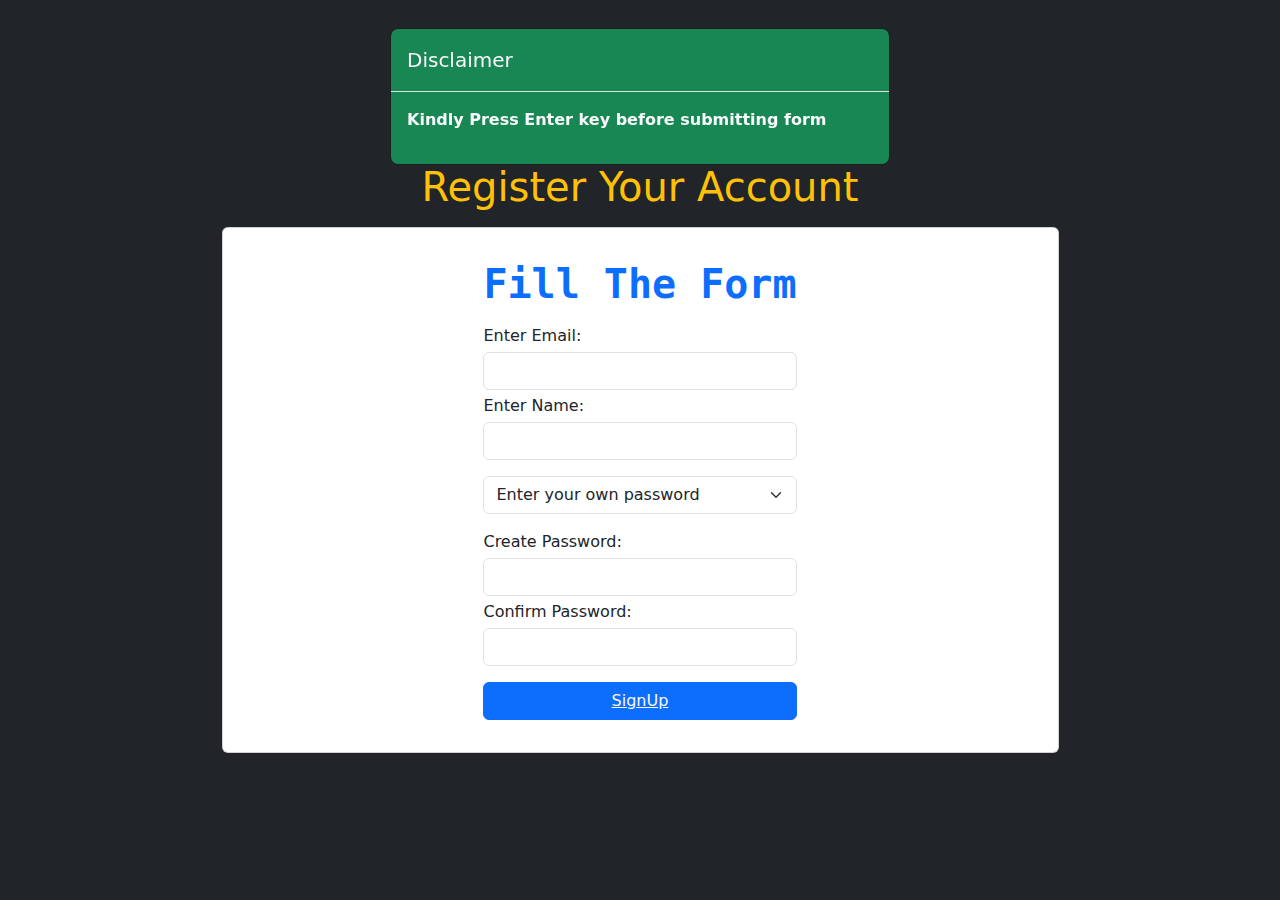
<file: index.html>
<!doctype html>

<html lang="en">
  <head>
    <meta charset="utf-8">
    <meta name="viewport" content="width=device-width, initial-scale=1">
    <title>SignUp page</title>
    <link href="https://cdn.jsdelivr.net/npm/bootstrap@5.3.3/dist/css/bootstrap.min.css" rel="stylesheet" integrity="sha384-QWTKZyjpPEjISv5WaRU9OFeRpok6YctnYmDr5pNlyT2bRjXh0JMhjY6hW+ALEwIH" crossorigin="anonymous">
    <link rel="stylesheet" href="./style.css">
  </head>
  <body class="bg-dark">


<!-- Modal -->
<div class="modal show" id="modalDesc" tabindex="-1" style="display: block;">
  <div class="modal-dialog">
    <div class="modal-content bg-success">
      <div class="modal-header">
        <h1 class="modal-title fs-5 text-light">Disclaimer</h1>
        
      </div>
      <div class="modal-body">
       <p class="text-light fw-bold">
        Kindly Press Enter key before submitting form
       </p>
      </div>
     
    </div>
  </div>
</div>
    
    <div class="container d-flex align-items-center justify-content-center flex-column" style="height: 100vh;">
    <div class="alert alert-danger position-fixed top-0 container z-3 alert-dismissible fade show" id="alert-signup" role="alert" style="display:none;">
     Enter proper & correct information
     <button type="button" class="btn-close" data-bs-dismiss="alert" aria-label="Close"></button>
    </div>
    <h1 class="diplay-1 text-warning my-3">Register Your Account</h1>
    <div class="card w-75 p-3 d-flex flex-column align-items-center ">
        <form action="" id="SignUpForm">
            <h1 class="fs-1 fw-bold text-center my-3 text-primary" style="font-family: monospace;">Fill The Form</h1>
            <label for="email">Enter Email:</label>
            <input type="email" name="" id="email" class="my-1 form-control" autocomplete="true">
            <label for="name">Enter Name:</label>
            <input type="text" name="name" id="name" class="my-1 form-control" autocomplete="true">
            <select class="form-select my-3" aria-label="Default select example" id="selectPass">
                <option value="Enter your own password">Enter your own password</option>
                <option value="Generate Auto Password">Generate Auto Password</option>
            </select>
            <label for="password">Create Password:</label>
        <input type="password" name="password" id="password" class="my-1 form-control" autocomplete="true">
               
        <div id="PassGenerator">
            <p class="fw-bold">Generate Password: 
            <p id="number" class="fw-light">P23jjkkljio</p></p>
            <button class="btn btn-primary" id="Copy" type="button">Copy</button>
            <input type="range" class="form-range" id="change" style="width:200px;">
        </div>
        <label for="password">Confirm Password:</label>
    <input type="password" name="password" id="Confirmpassword" class="my-1 form-control" autocomplete="true">
            <div class="d-grid gap-2 my-3 mx-auto">
                <button  class="btn btn-primary"  type="submit" ><a href="./login.html" class="text-light" style="pointer-events: none;" id="Signupbtn">SignUp</a></button>
            </div>

        </form>

    </div>  
  </div>
  



    <script src="https://cdn.jsdelivr.net/npm/bootstrap@5.3.3/dist/js/bootstrap.bundle.min.js" integrity="sha384-YvpcrYf0tY3lHB60NNkmXc5s9fDVZLESaAA55NDzOxhy9GkcIdslK1eN7N6jIeHz" crossorigin="anonymous"></script>
    <script src="./script.js"></script>
  </body>
</html>
</file>
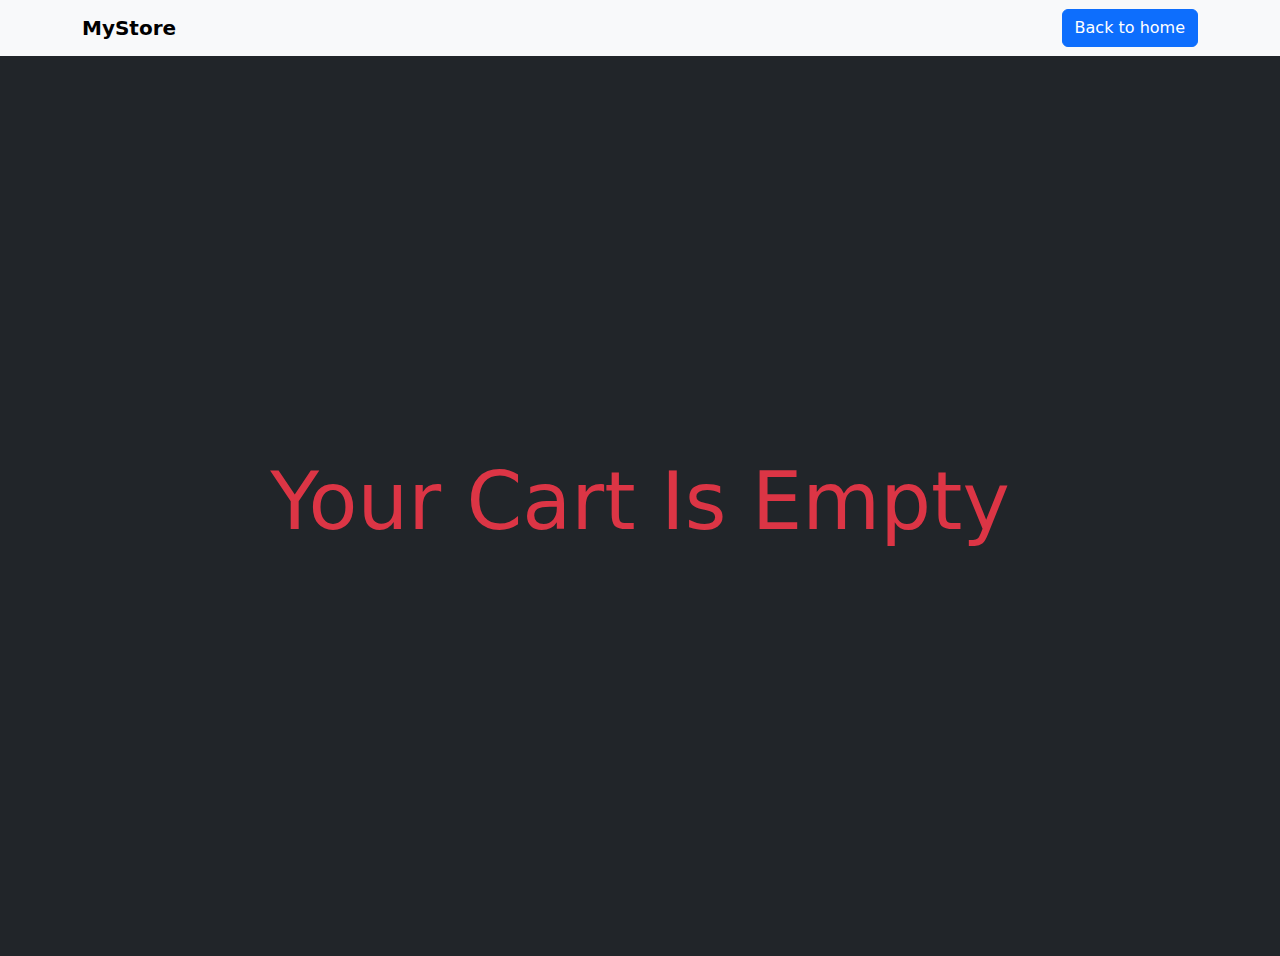
<file: cart.html>
<!doctype html>
<html lang="en">
  <head>
    <meta charset="utf-8">
    <meta name="viewport" content="width=device-width, initial-scale=1">
    <title>Cart page</title>
    <link href="https://cdn.jsdelivr.net/npm/bootstrap@5.3.3/dist/css/bootstrap.min.css" rel="stylesheet" integrity="sha384-QWTKZyjpPEjISv5WaRU9OFeRpok6YctnYmDr5pNlyT2bRjXh0JMhjY6hW+ALEwIH" crossorigin="anonymous">
  </head>
  <body>
    <nav class="navbar bg-body-tertiary sticky-top">
        <div class="container">
          <a class="navbar-brand fw-bold">MyStore</a>
          <a href="./mainPage.html"><button class="btn btn-primary">Back to home</button></a>
        </div>
    </nav>
          

    <div class="flex-column align-items-center justify-content-center bg-dark" style="height:100vh; width:100vw; display: none;" id="emptyCart" >
<h1 class="display-1 text-danger" >Your Cart Is Empty</h1>
    </div>
   <div class="container">
    <div class="row">

    </div>
   </div>
    <script src="https://cdn.jsdelivr.net/npm/bootstrap@5.3.3/dist/js/bootstrap.bundle.min.js" integrity="sha384-YvpcrYf0tY3lHB60NNkmXc5s9fDVZLESaAA55NDzOxhy9GkcIdslK1eN7N6jIeHz" crossorigin="anonymous"></script>
    <script src="./cart.js"></script>
  </body>
</html>
</file>
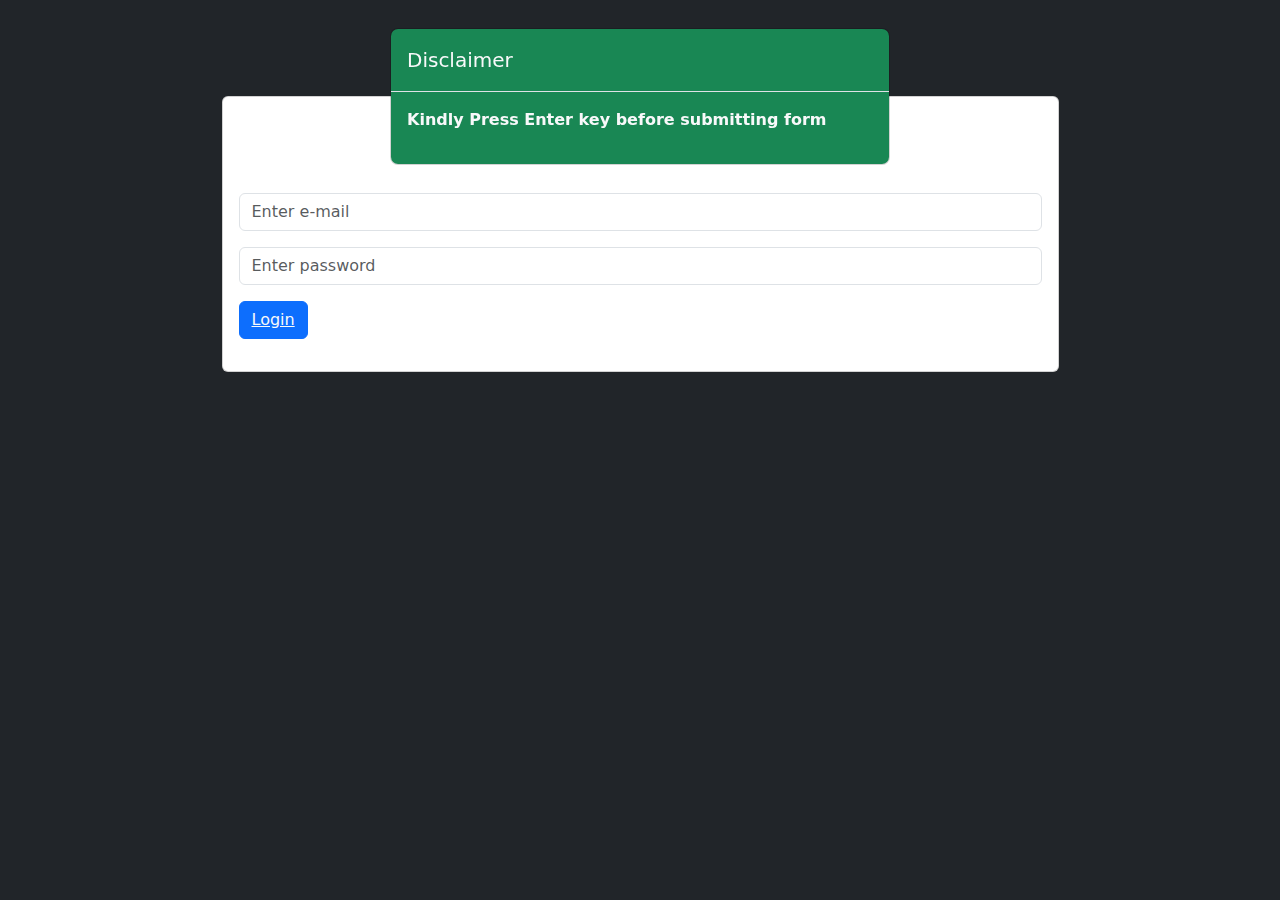
<file: login.html>
<!doctype html>
<html lang="en">
  <head>
    <meta charset="utf-8">
    <meta name="viewport" content="width=device-width, initial-scale=1">
    <title>Login Page</title>
    <link href="https://cdn.jsdelivr.net/npm/bootstrap@5.3.3/dist/css/bootstrap.min.css" rel="stylesheet" integrity="sha384-QWTKZyjpPEjISv5WaRU9OFeRpok6YctnYmDr5pNlyT2bRjXh0JMhjY6hW+ALEwIH" crossorigin="anonymous">
  </head>
  <body class="bg-dark">
    <!-- Modal -->
<div class="modal show" id="modalDesc" tabindex="-1" style="display: block;">
    <div class="modal-dialog">
      <div class="modal-content bg-success">
        <div class="modal-header">
          <h1 class="modal-title fs-5 text-light">Disclaimer</h1>
          
        </div>
        <div class="modal-body">
         <p class="text-light fw-bold">
          Kindly Press Enter key before submitting form
         </p>
        </div>
       
      </div>
    </div>
  </div>
    <div class="container d-flex flex-column align-items-center justify-content-center py-3">
        
        <div class="alert alert-danger position-fixed top-0 container z-3 alert-dismissible fade show" id="alert-signup" role="alert" style="display:none;">
            Enter proper & correct information
            <button type="button" class="btn-close" data-bs-dismiss="alert" aria-label="Close"></button>
           </div>
        <h1 class="diplay-1 text-warning my-3">Login To Your Account</h1>
        <div class="card p-3 w-75 mx-auto">
            <form class="row g-3" id="LoginForm">
                <h1 class="fs-1 fw-bold text-center my-3 text-primary" style="font-family: monospace;">Fill The Form</h1>
                <div>
                  <label class="visually-hidden">Email</label>
                  <input type="text" class="form-control" id="Emaillogin" placeholder="Enter e-mail">
                </div>
                <div>
                  <label for="inputPassword2" class="visually-hidden">Password</label>
                  <input type="password" class="form-control" id="Passwordlogin" placeholder="Enter password">
                </div>
                <div>
                  <button type="submit" class="btn btn-primary mb-3"><a href="./mainPage.html" class="text-light" style="pointer-events: none;" id="loginBtn">Login</a></button>
                </div>
              </form>
        </div>
    </div>
    <script src="https://cdn.jsdelivr.net/npm/bootstrap@5.3.3/dist/js/bootstrap.bundle.min.js" integrity="sha384-YvpcrYf0tY3lHB60NNkmXc5s9fDVZLESaAA55NDzOxhy9GkcIdslK1eN7N6jIeHz" crossorigin="anonymous"></script>
    <script src="./login.js"></script>
  </body>
</html>
</file>
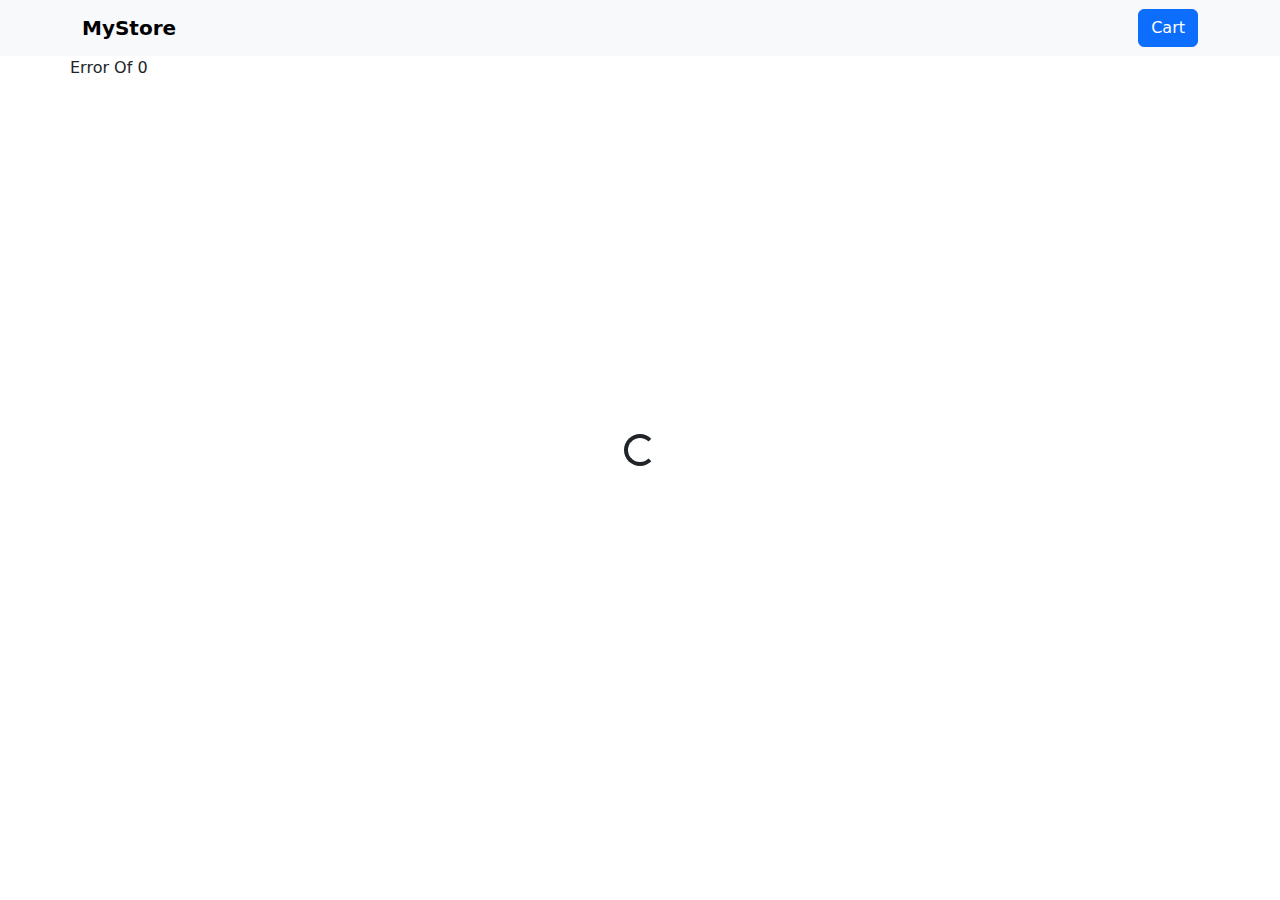
<file: mainPage.html>
<!doctype html>
<html lang="en">
  <head>
    <meta charset="utf-8">
    <meta name="viewport" content="width=device-width, initial-scale=1">
    <title>Shop page</title>
    <link href="https://cdn.jsdelivr.net/npm/bootstrap@5.3.3/dist/css/bootstrap.min.css" rel="stylesheet" integrity="sha384-QWTKZyjpPEjISv5WaRU9OFeRpok6YctnYmDr5pNlyT2bRjXh0JMhjY6hW+ALEwIH" crossorigin="anonymous">
  </head>
  <body>
    <nav class="navbar bg-body-tertiary sticky-top">
        <div class="container">
          <a class="navbar-brand fw-bold">MyStore</a>
          <a href="./cart.html"><button class="btn btn-primary">Cart</button></a>
        </div>
    </nav>
    <div class="align-items-center justify-content-center position-fixed top-0"
    style="width: 100vw; height: 100vh; display: none;" id="loader"
    >
      <div class="spinner-border m-5" role="status">
        <span class="visually-hidden">Loading...</span>
      </div>
    </div>
<div class="container">
    <div class="row">
    </div>
   </div>

    <script src="https://cdn.jsdelivr.net/npm/bootstrap@5.3.3/dist/js/bootstrap.bundle.min.js" integrity="sha384-YvpcrYf0tY3lHB60NNkmXc5s9fDVZLESaAA55NDzOxhy9GkcIdslK1eN7N6jIeHz" crossorigin="anonymous"></script>
    <script src="./mainPage.js"></script>
  </body>
</html>
</file>
<file: style.css>
#PassGenerator{
    display: none;
}
#defaultPass{
    display: none;
}
</file>
